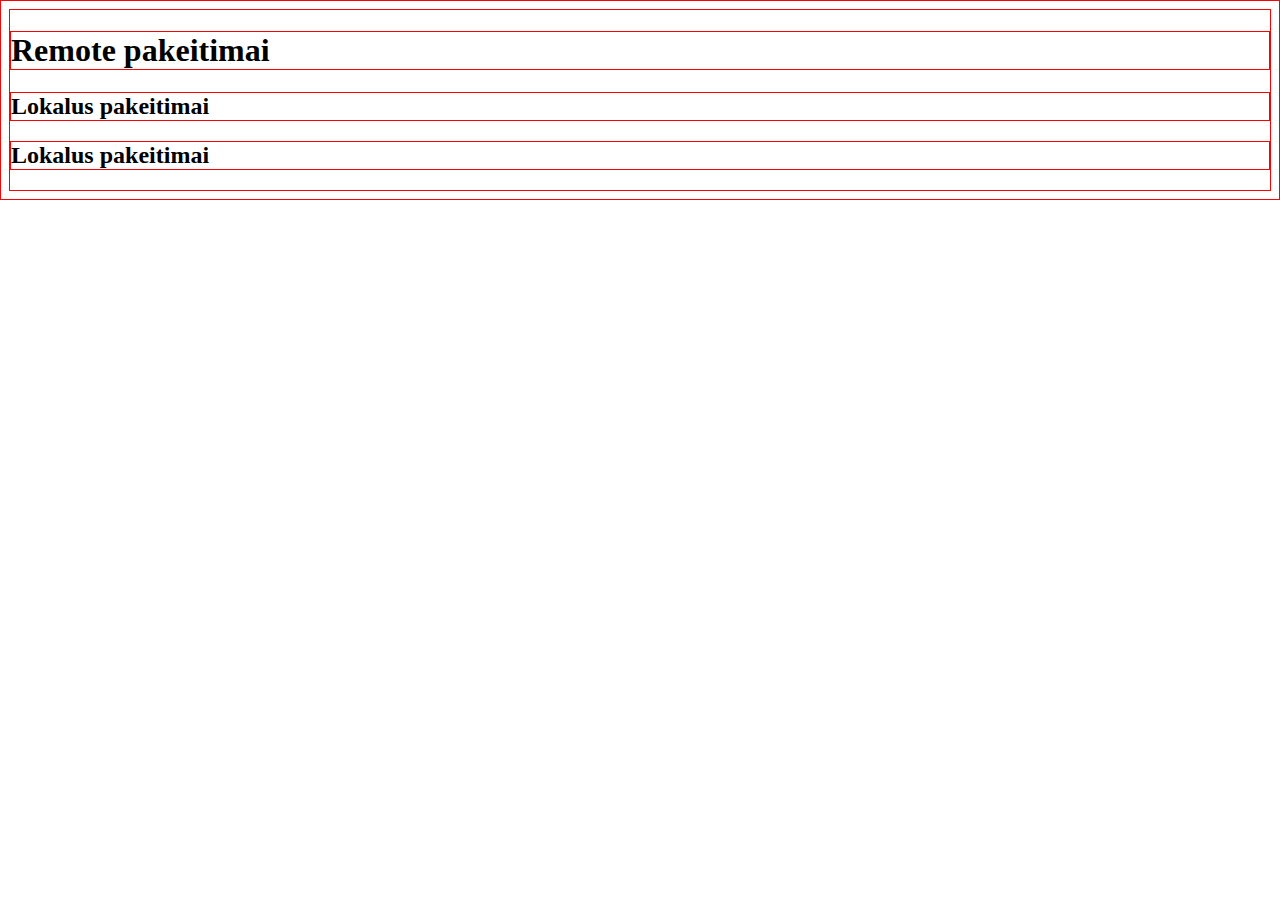
<file: base-html/index.html>
<!DOCTYPE html>

<html> 
<head>
	<meta charset="utf-8">
	<meta name="viewport" content="width=device-width, initial-scale=1">
	<title>Base HTML</title>
	<link rel="stylesheet" href="assets/css/style.css">
</head>
<body>
    <h1>Remote pakeitimai</h1>
    <h2>Lokalus pakeitimai</h2>
	<h2>Lokalus pakeitimai</h2>
	
    
	
	
	<script src="assets/scritps/custom.js"></script>

</body>
</html>
</file>
<file: base-html/assets/css/style.css>
*,
*::before,
*::after{
	box-sizing: border-box;
	border: 1px solid red;
}

/*h2 {
	color:red;
}

p{
	background-color: green;
}*/

/*
komentaro tekstas
ctrl+/
*/
</file>
